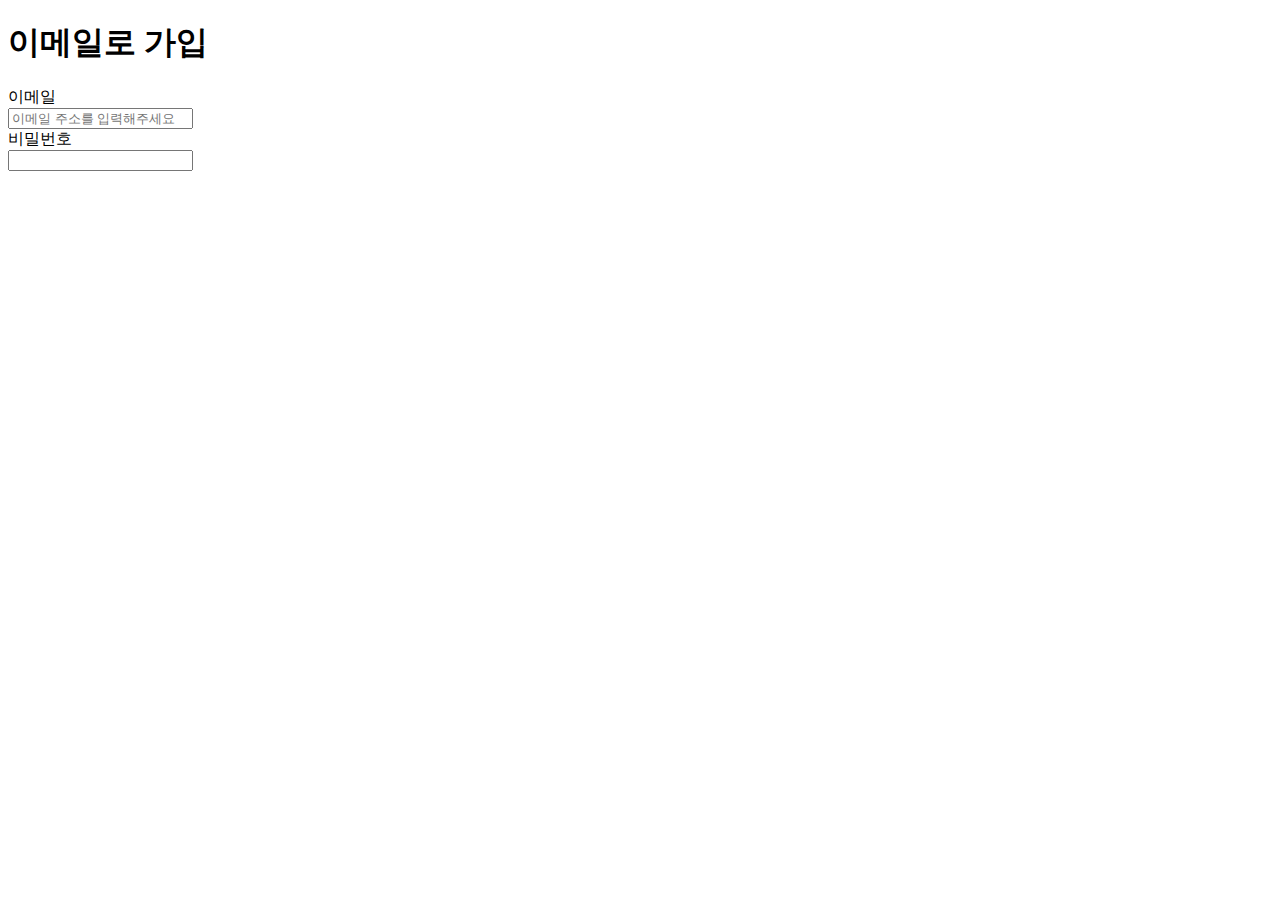
<file: 1주차/index.html>
<!DOCTYPE html>
<html lang="en">
<head>
    <meta charset="UTF-8">
    <meta http-equiv="X-UA-Compatible" content="IE=edge">
    <meta name="viewport" content="width=device-width, initial-scale=1.0">
    <title>Document</title>
</head>
<body>
    <form>
        <h1>이메일로 가입</h1>
        <div><label for="email-input">이메일</label></div>
        <div><input id="email-input" type="email" placeholder="이메일 주소를 입력해주세요"></div>
        <div><label for="password-input">비밀번호</label></div>
        <div><input id="password-input" type="password" placeholder=""></div>
    </form>
</body>
</html>
</file>
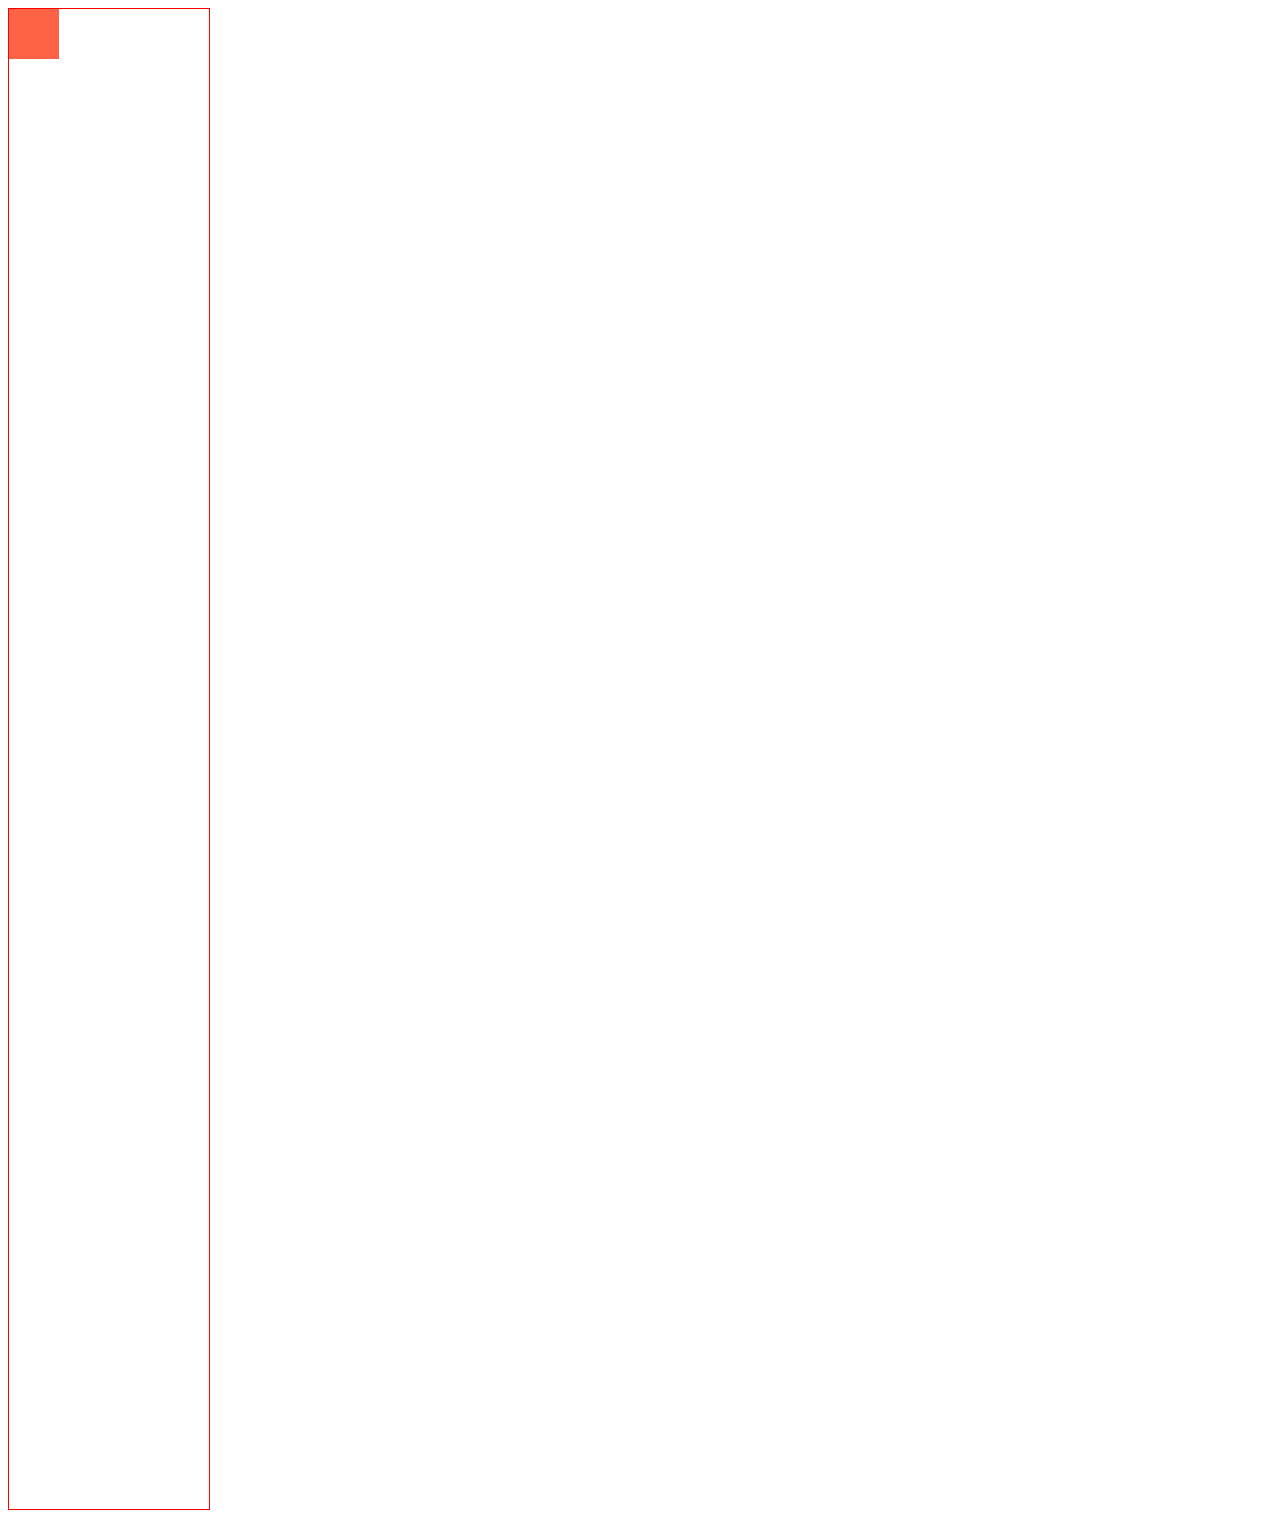
<file: 1주차/flex.html>
<!DOCTYPE html>
<html lang="en">
<head>
    <meta charset="UTF-8">
    <meta name="viewport" content="width=device-width, initial-scale=1.0">
    <title>Document</title>
    <style>
        main {
            width: 200px;
            height: 1500px;
            border: 1px solid red;
            position: relative;
        }
        div {
            width: 50px;
            height: 50px;
            background-color: tomato;
            position: fixed;
        }
    </style>
</head>
<body>
    <main>
        <div></div>
    </main>
</body>
</html>
</file>
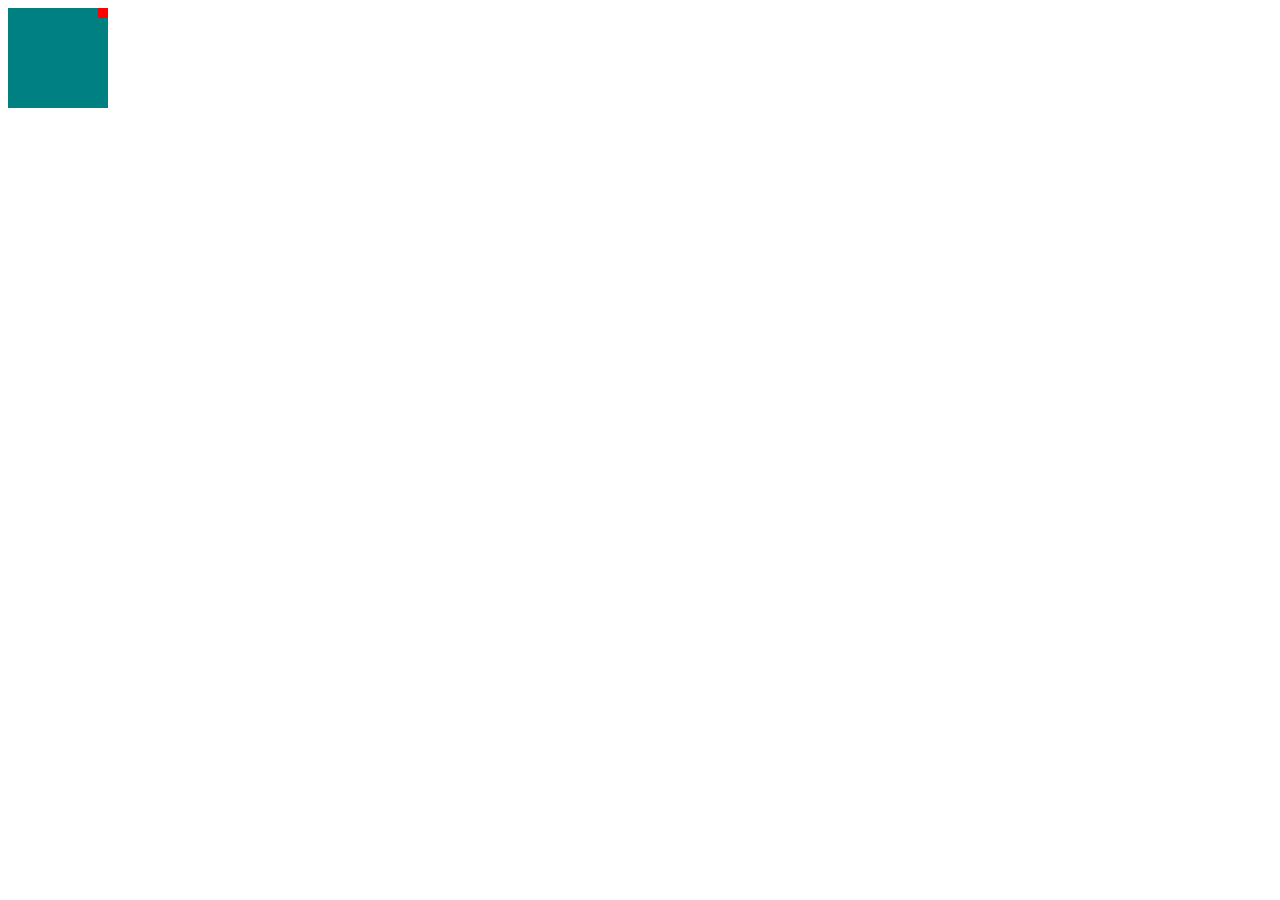
<file: 1주차/Gwaze.html>
<!DOCTYPE html>
<html lang="en">
<head>
    <meta charset="UTF-8">
    <meta name="viewport" content="width=device-width, initial-scale=1.0">
    <title>Document</title>
    <style>
       #icon-img {
        width: 100px;
        height: 100px;
        position: relative;
        background-color: teal;
       }

       #icon-img-noread {
        width: 10px;
        height: 10px;
        position: absolute;
        right: 0px;
        background-color: red;
       }
    </style>
</head>
<body>
    <div id="icon-img">
        <div id="icon-img-noread">
        </div>
    </div>
</body>
</html>
</file>
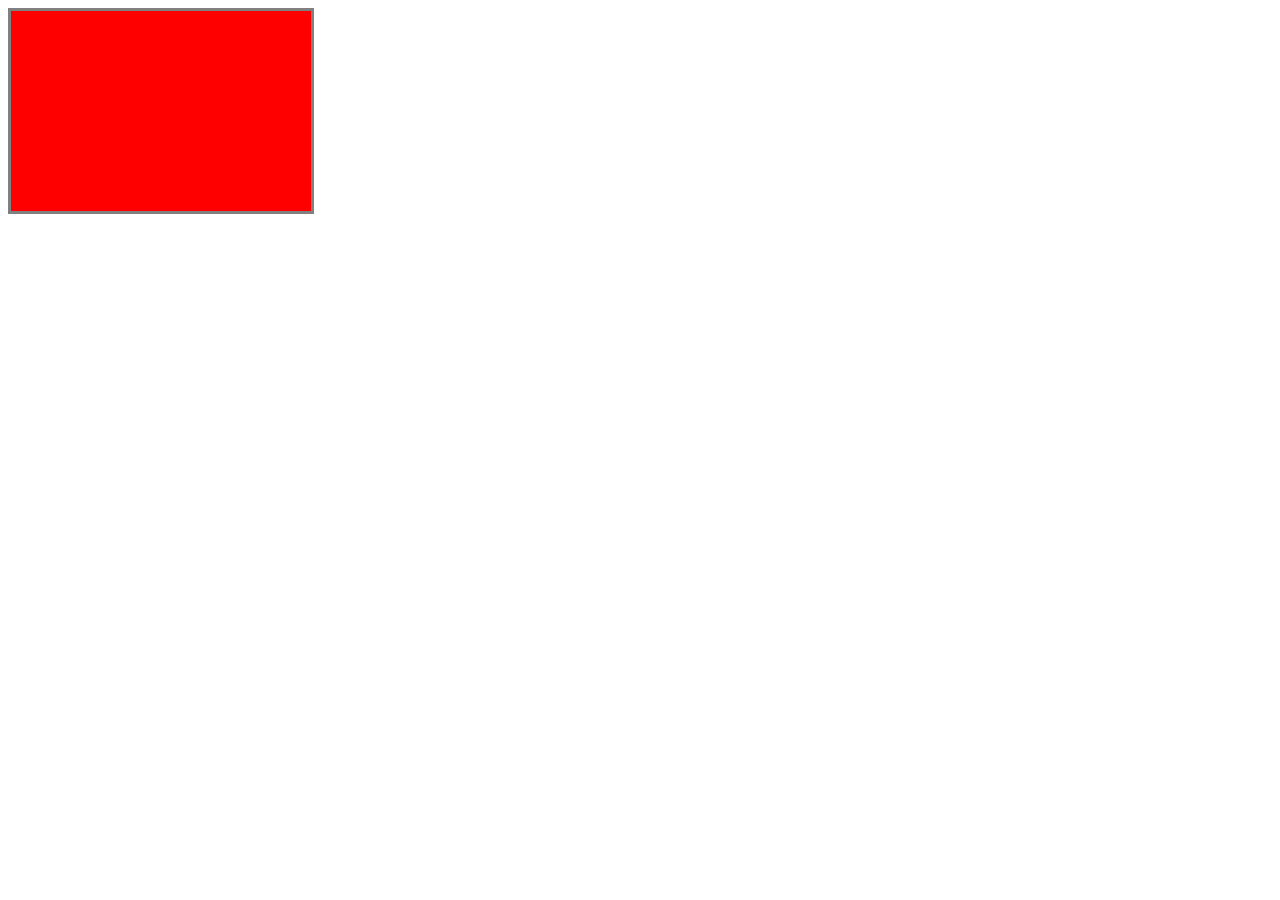
<file: 1주차/index2.html>
<!DOCTYPE html>
<html lang="en">
<head>
    <meta charset="UTF-8">
    <meta http-equiv="X-UA-Compatible" content="IE=edge">
    <meta name="viewport" content="width=device-width, initial-scale=1.0">
    <title>Document</title>

    <!-- Internal 방식-->
    <style>
        div {
            background-color: beige;
        }
        div > button:nth-child(3) {
            background-color: blue;
            border-radius: 10px;
            border: none;
        }
    </style>
    <!-- External 방식 -->
    <link rel="stylesheet" href="style.css"/>
</head>
<body>
    <!-- Inline 방식. 현업에서 잘 사용하지 않음~!-->
    <div style="background-color: red; font-size: 40px;"></div>
</body>
</html>
</file>
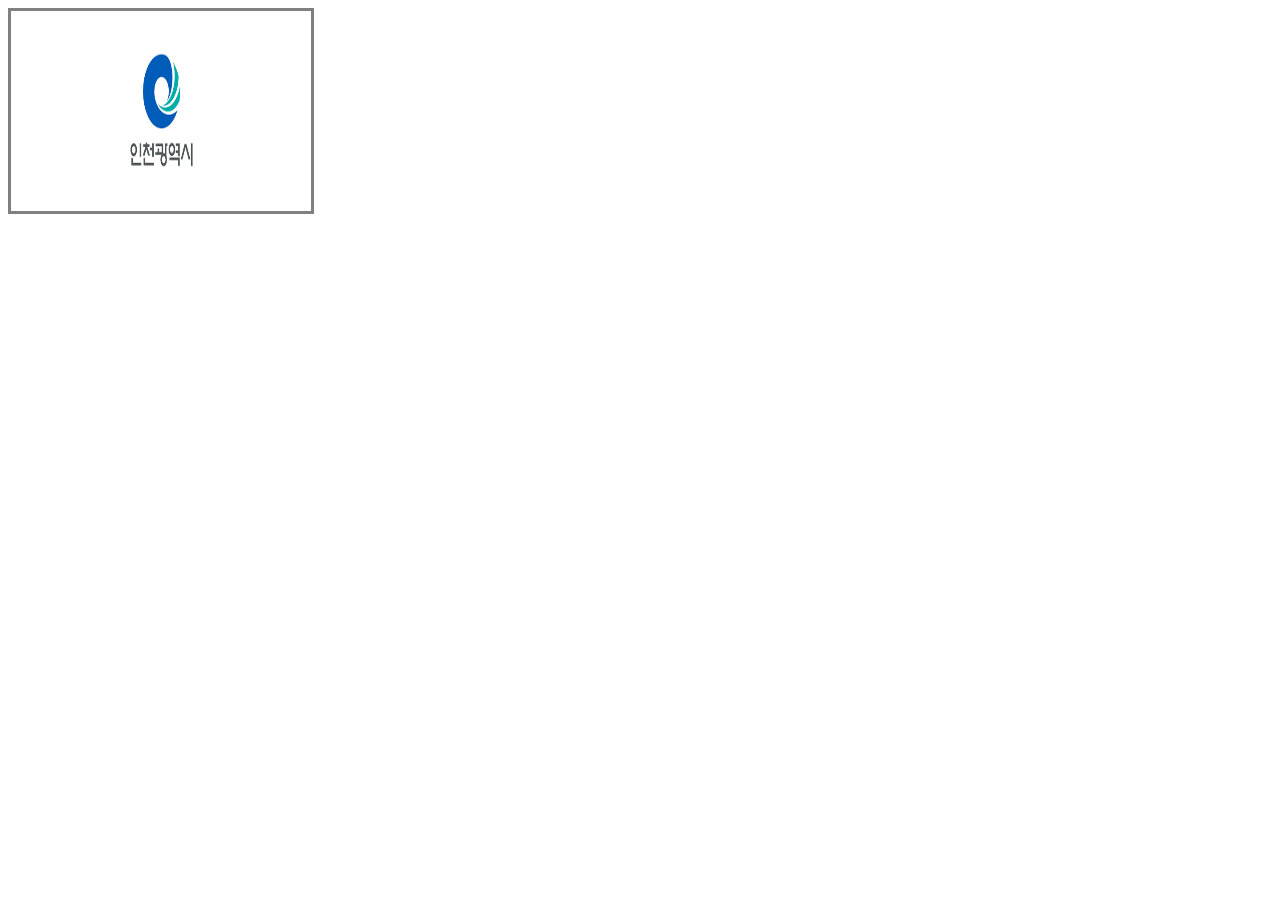
<file: 1주차/transition.html>
<!DOCTYPE html>
<html lang="en">
<head>
    <meta charset="UTF-8">
    <meta name="viewport" content="width=device-width, initial-scale=1.0">
    <title>Document</title>
    <link rel="stylesheet" href="style.css">
</head>
<body>
    <div id="info-msg">
        화면 사이즈를 키워주세요
    </div>
    <div>
        <img src="[data-uri]" 
        alt=""/>
    </div>
</body>
</html>
</file>
<file: 1주차/style.css>
:root {
    --main-color: rgb(241,99,72);
}

div {
    width: 300px;
    height: 200px;
    border: 3px solid gray;
    display: flex;
    justify-content: center;
}

div:hover {
    background-color: teal;
}

div:hover img {
    width: 200px;
    transform: scale(1.5) rotateY(360deg);
}

@keyframes moving-logo {
    10% {
        transform: scale(0.2);
    } 
    50% {
        opacity: 0;
    }
    80% {
        transform: scale(2) rotateX(360deg) ;
    }
}

img {
    width: 100px;
    animation: moving-logo 1s infinite;
}


#info-msg {
    opacity: 0;
    position: absolute;
    display: flex;
    justify-content: center;
}

@media screen and (max-width: 300px) {
    div {
        opacity: 0;
        display: none;
    }
    #info-msg {
        opacity: 100;
    }
}
</file>
